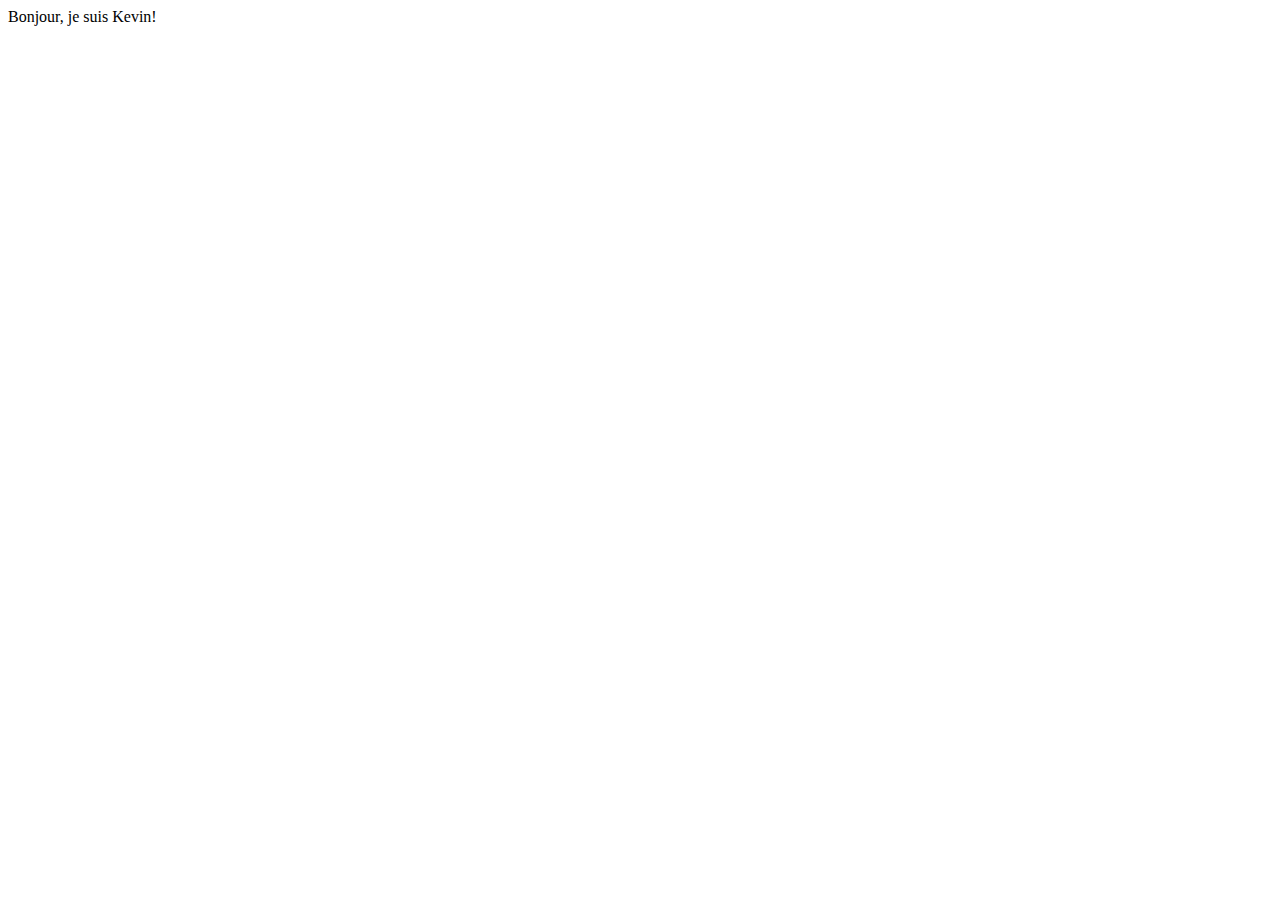
<file: exo01/index.html>
<!DOCTYPE html>
<html lang="fr">
<head>
    <meta charset="UTF-8">
    <meta name="viewport" content="width=device-width, initial-scale=1.0">
    <title>Exercice JS - 01</title>
</head>
<body>
    <div id="element"></div>
    <script src="main.js"></script>
</body>
</html>
</file>
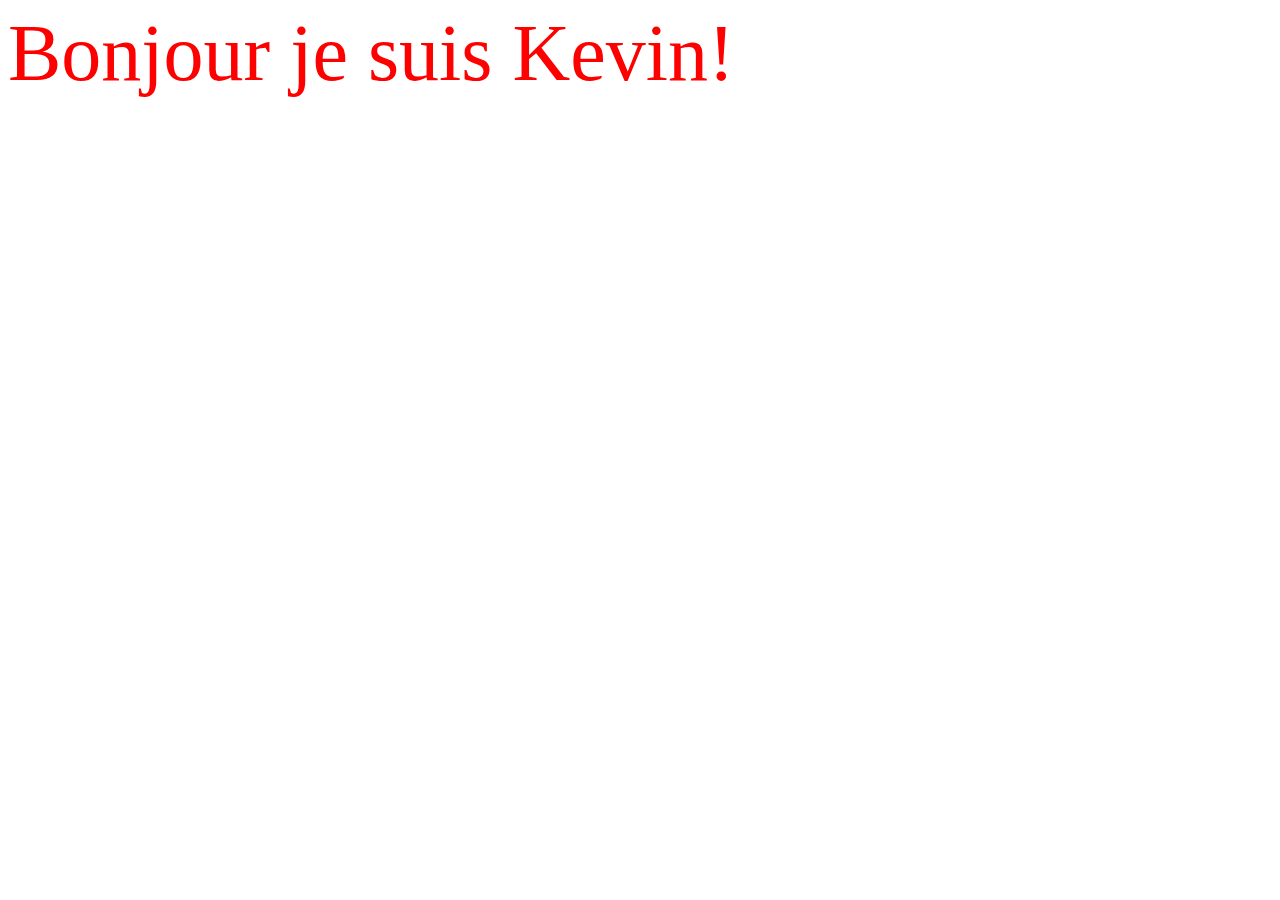
<file: exo02/index.html>
<!DOCTYPE html>
<html lang="fr">
<head>
    <meta charset="UTF-8">
    <meta name="viewport" content="width=device-width, initial-scale=1.0">
    <title>Exercice JS - 02</title>
</head>
<body>
    <div id="element">
        Bonjour je suis Kevin!
    </div>
    <script src="main.js"></script>
</body>
</html>
</file>
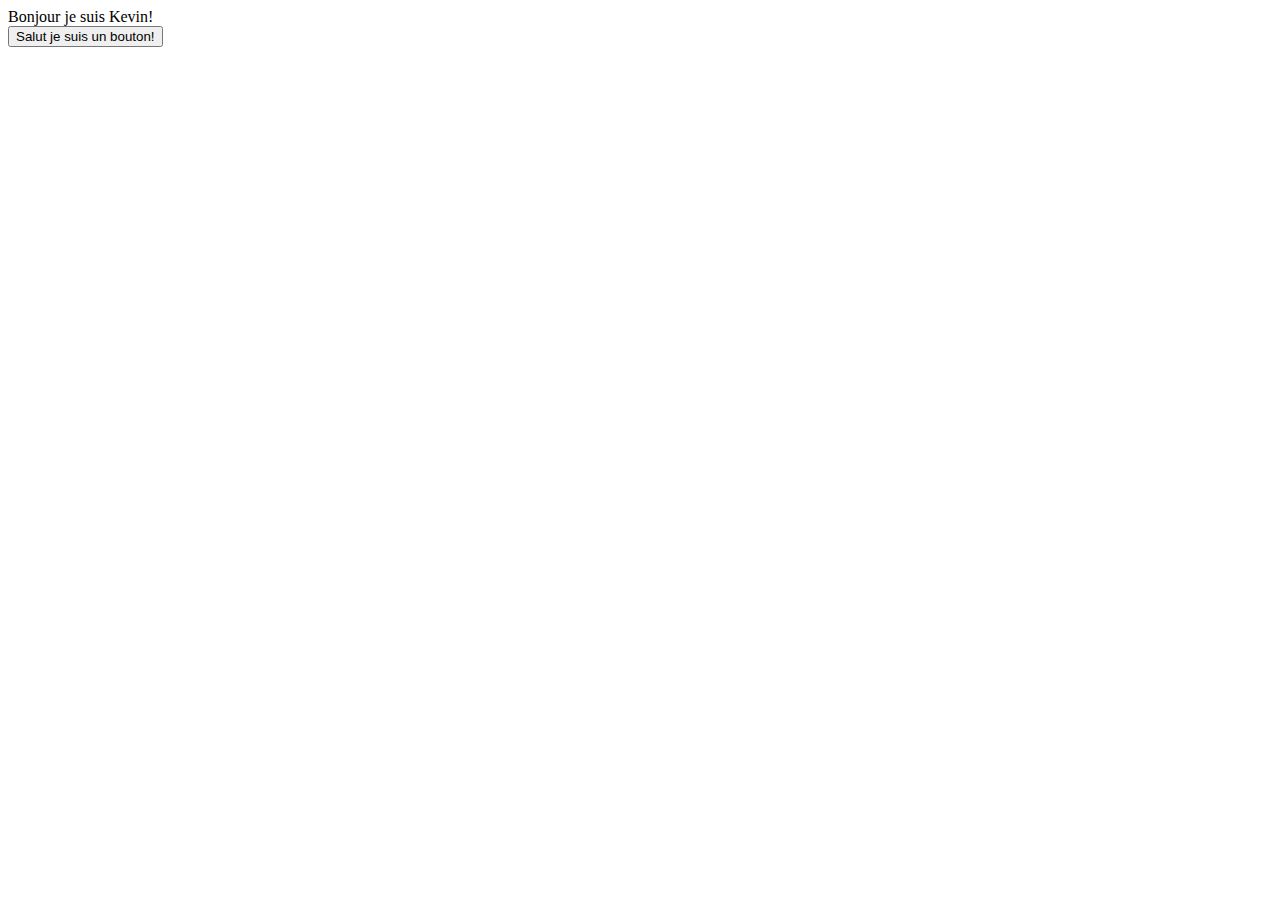
<file: exo03/index.html>
<!DOCTYPE html>
<html lang="fr">
<head>
    <meta charset="UTF-8">
    <meta name="viewport" content="width=device-width, initial-scale=1.0">
    <title>Exercice JS - 03</title>
</head>
<body>
    <div id="element">
        Bonjour je suis Kevin!
    </div>

    <button id="button">Salut je suis un bouton!</button>
    
    <script src="main.js"></script>
</body>
</html>
</file>
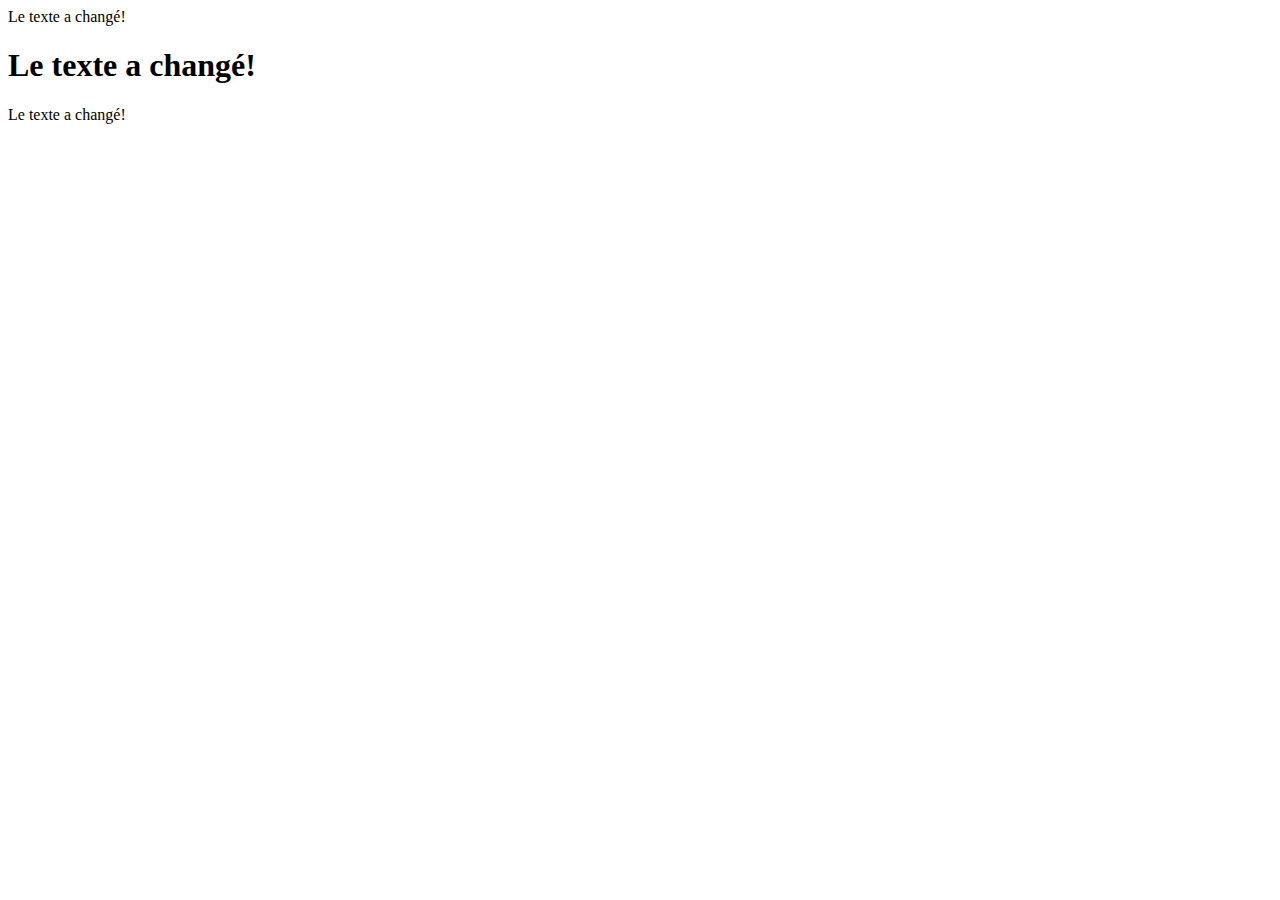
<file: exo04/index.html>
<!DOCTYPE html>
<html lang="fr">
<head>
    <meta charset="UTF-8">
    <meta name="viewport" content="width=device-width, initial-scale=1.0">
    <title>Exercice JS - 04</title>
</head>
<body>

    <div class="box">Salut c'est Kevin!</div>
    <h1 class="box">Salut c'est Kevin!</h1>
    <p class="box">Salut c'est Kevin!</p>

    <script src="main.js"></script>
</body>
</html>
</file>
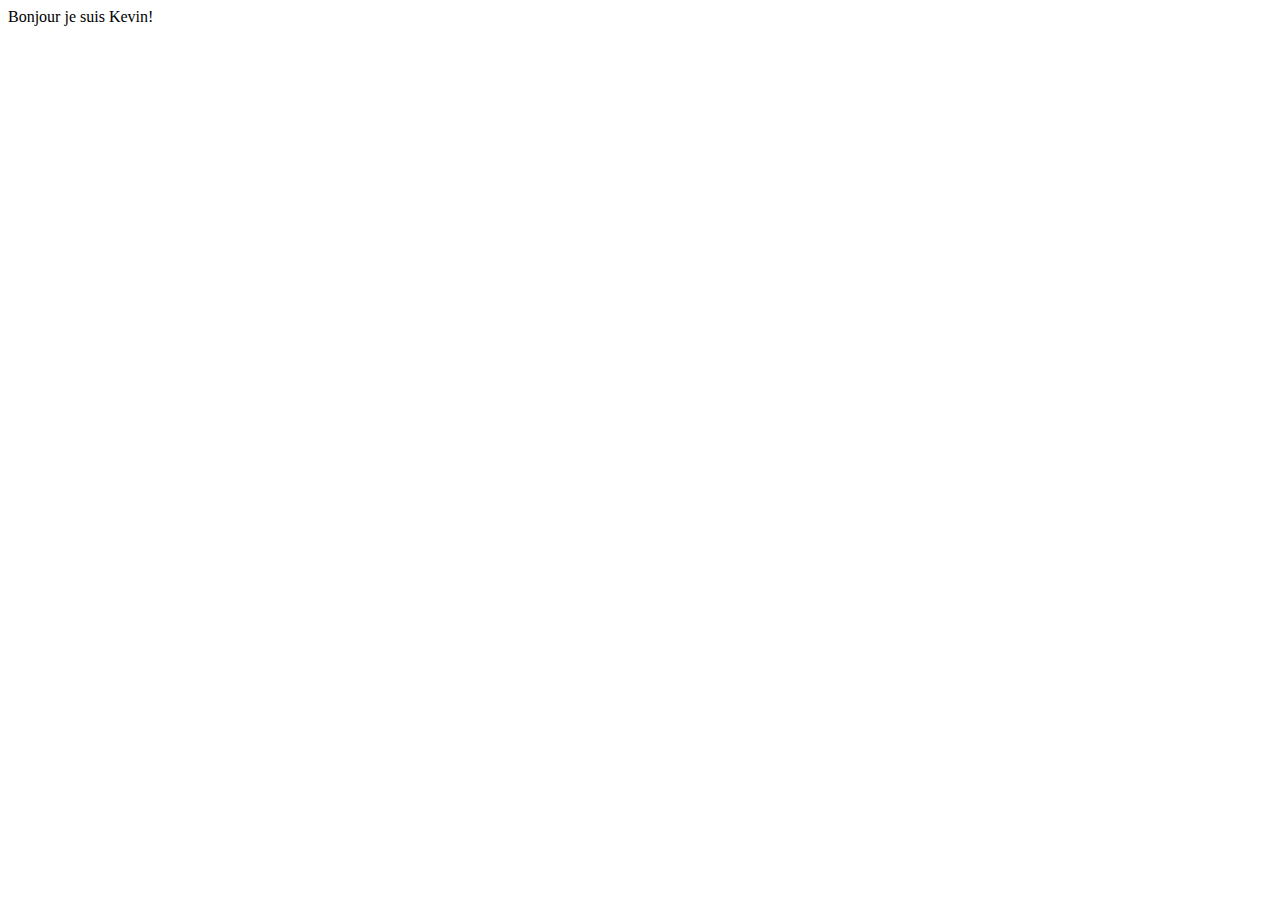
<file: exo05/index.html>
<!DOCTYPE html>
<html lang="fr">
<head>
    <meta charset="UTF-8">
    <meta name="viewport" content="width=device-width, initial-scale=1.0">
    <title>Exercice JS - 05</title>
</head>
<body>
    <main id="section">

    </main>
    <script src="main.js" ></script>
</body>
</html>
</file>
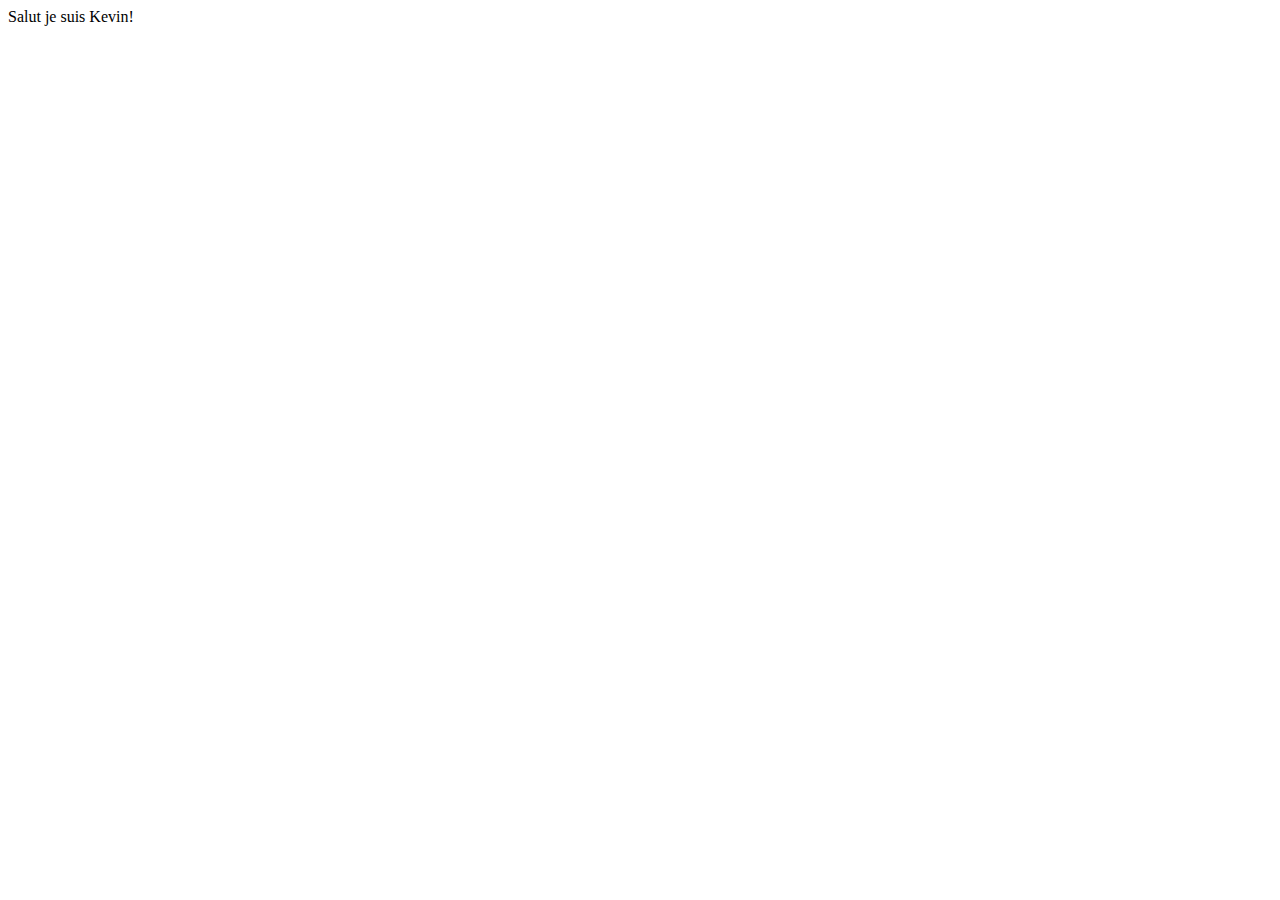
<file: exo07/index.html>
<!DOCTYPE html>
<html lang="fr">
<head>
    <meta charset="UTF-8">
    <meta name="viewport" content="width=device-width, initial-scale=1.0">
    <title>Exercice JS - 07</title>
</head>
<body>

    <div id="box">Bonjour tout le monde</div>

   <script src="main.js" ></script> 
</body>
</html>
</file>
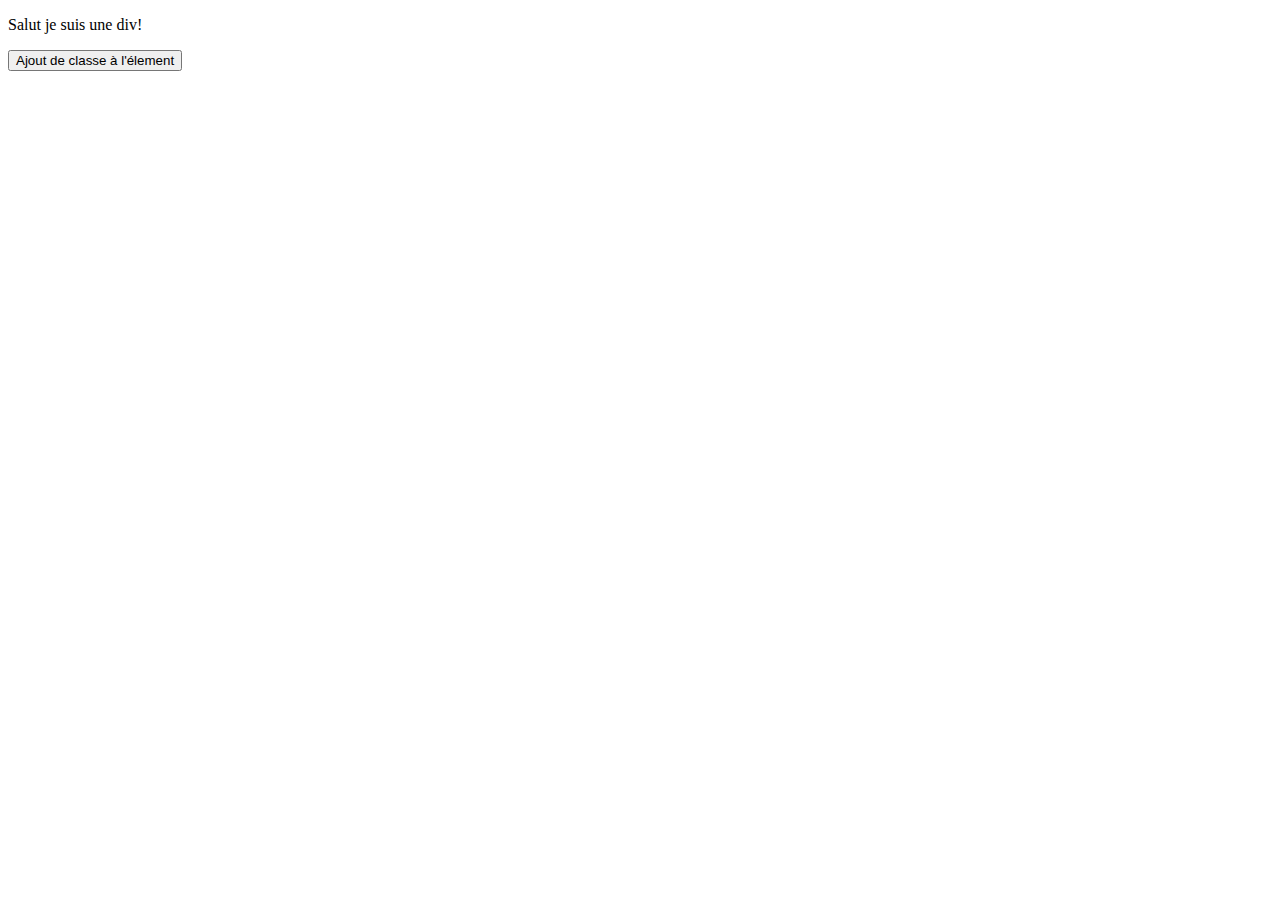
<file: exo08/index.html>
<!DOCTYPE html>
<html lang="fr">
<head>
    <meta charset="UTF-8">
    <meta name="viewport" content="width=device-width, initial-scale=1.0">
    <title>Exercice JS - 08</title>
</head>
<body>

    <div>
        <p>Salut je suis une div!</p>
    </div>

    <button onclick="toggle()">Ajout de classe à l'élement</button>

    <script src="main.js" ></script> 
</body>
</html>
</file>
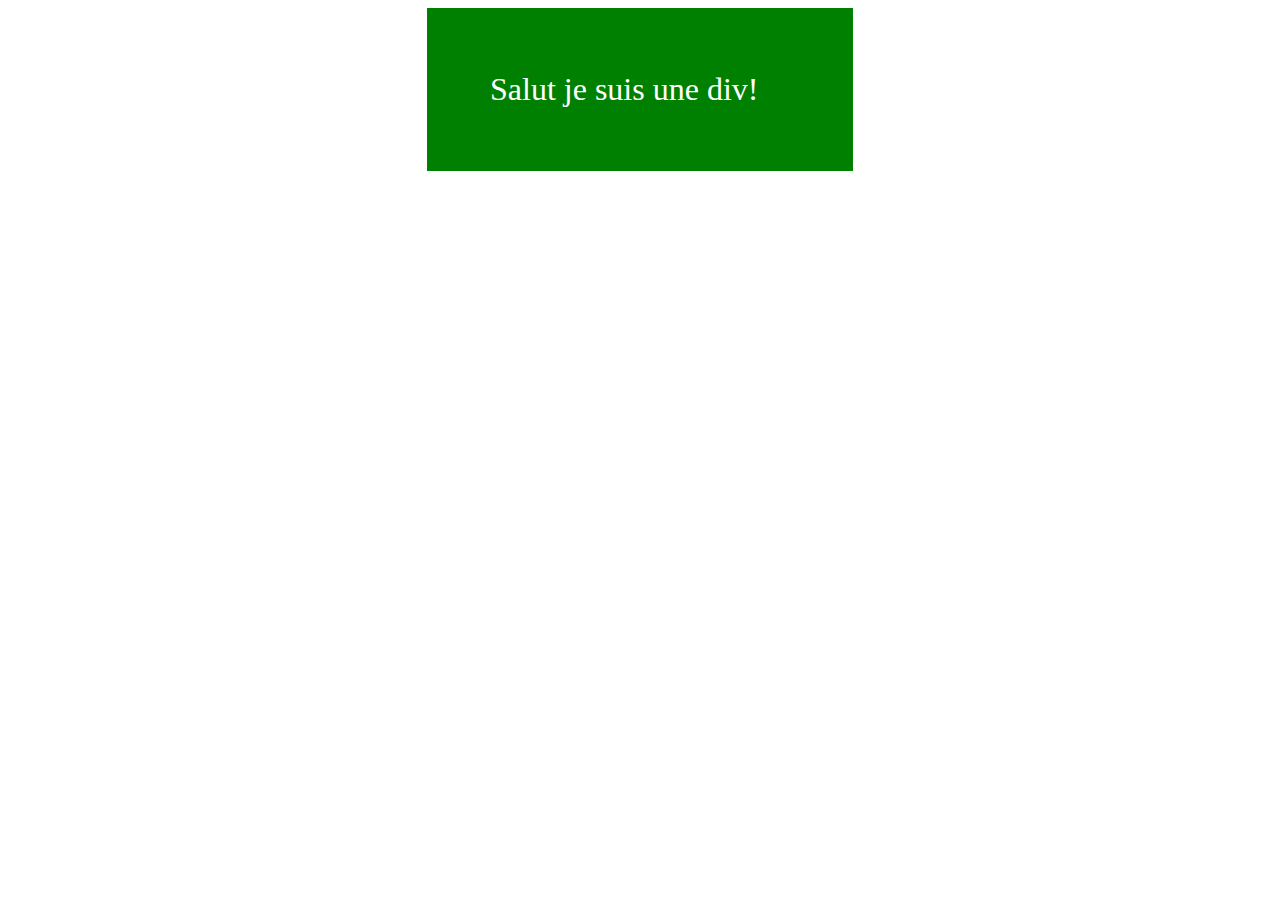
<file: exo09/index.html>
<!DOCTYPE html>
<html lang="fr">
<head>
    <meta charset="UTF-8">
    <meta name="viewport" content="width=device-width, initial-scale=1.0">
    <title>Exercice JS - 09</title>
</head>
<body>

    <div id="box">Salut je suis une div!</div>

    <script src="main.js" ></script>
</body>
</html>
</file>
